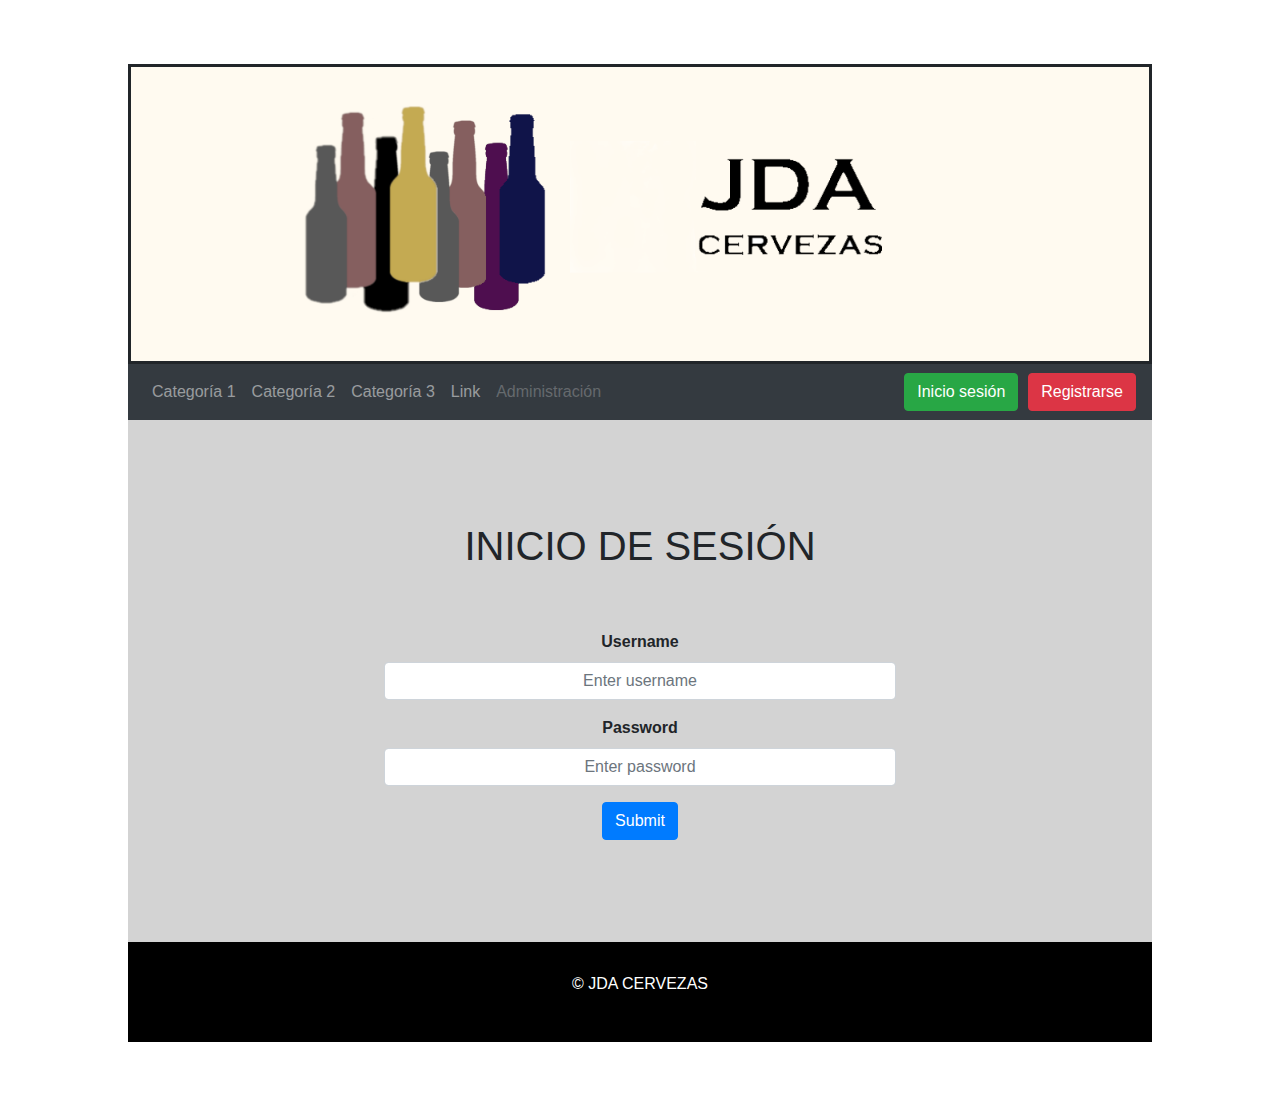
<file: login.html>
<!DOCTYPE html>
<html lang="es">

<head>
    <title>JDA</title>
    <meta charset="UTF-8">
    <meta name="JDA" content="WEB JDA">
    <LINK REL=StyleSheet HREF="css/estilo_login_registro.css" TYPE="text/css" MEDIA=screen>
    <!--Bootstrap-->
    <link rel="stylesheet" href="https://stackpath.bootstrapcdn.com/bootstrap/4.3.1/css/bootstrap.min.css" integrity="sha384-ggOyR0iXCbMQv3Xipma34MD+dH/1fQ784/j6cY/iJTQUOhcWr7x9JvoRxT2MZw1T" crossorigin="anonymous">
</head>

<body>
    <script src="https://code.jquery.com/jquery-3.3.1.slim.min.js" integrity="sha384-q8i/X+965DzO0rT7abK41JStQIAqVgRVzpbzo5smXKp4YfRvH+8abtTE1Pi6jizo" crossorigin="anonymous"></script>
    <script src="https://cdnjs.cloudflare.com/ajax/libs/popper.js/1.14.7/umd/popper.min.js" integrity="sha384-UO2eT0CpHqdSJQ6hJty5KVphtPhzWj9WO1clHTMGa3JDZwrnQq4sF86dIHNDz0W1" crossorigin="anonymous"></script>
    <script src="https://stackpath.bootstrapcdn.com/bootstrap/4.3.1/js/bootstrap.min.js" integrity="sha384-JjSmVgyd0p3pXB1rRibZUAYoIIy6OrQ6VrjIEaFf/nJGzIxFDsf4x0xIM+B07jRM" crossorigin="anonymous"></script>

    <div id="container">

        <!--IMAGEN CORPORATIVA-->
        <div id="cabecera">
            <a title="Inicio" href="index.html"><img src="images/logotipo.png" alt="logo corporativo" width="80%" height="90%" /></a>
        </div>

        <!--MENÚ NAVBAR-->
        <nav class="navbar navbar-expand-lg navbar-dark bg-dark">
            <div class="collapse navbar-collapse" id="navbarSupportedContent">
                <ul class="navbar-nav mr-auto">
                    <li class="nav-item">
                        <a class="nav-link" href="#">Categoría 1 <span class="sr-only">(current)</span></a>
                    </li>
                    <li class="nav-item">
                        <a class="nav-link" href="#">Categoría 2 <span class="sr-only">(current)</span></a>
                    </li>
                    <li class="nav-item">
                        <a class="nav-link" href="#">Categoría 3 <span class="sr-only">(current)</span></a>
                    </li>
                    <li class="nav-item">
                        <a class="nav-link" href="#">Link</a>
                    </li>
                    <li class="nav-item">
                        <a class="nav-link disabled" href="#" tabindex="-1" aria-disabled="true">Administración</a>
                    </li>
                </ul>
                <button style="margin-right: 1%" type="button" onclick="location.href = 'login.html'" class="btn btn-success">Inicio sesión</button>
                <button type="button" onclick="location.href = 'registro.html'" class="btn btn-danger">Registrarse</button>
            </div>
        </nav>

        <!--CUERPO CONTENEDOR-->
        <div id="cuerpo">
            <h1>INICIO DE SESIÓN</h1>
            <form>
                <div class="form-group">
                    <label>Username</label>
                    <input type="text" class="form-control" id="username" aria-describedby="emailHelp" placeholder="Enter username">
                </div>
                <div class="form-group">
                    <label>Password</label>
                    <input type="password" class="form-control" id="password" placeholder="Enter password">
                </div>
                <button type="submit" class="btn btn-primary">Submit</button>
            </form>
        </div>

        <!--FOOTER-->

    </div>
    <div id="footer">
        <p> &copy; JDA CERVEZAS</p>
    </div>
</body>

</html>
</file>
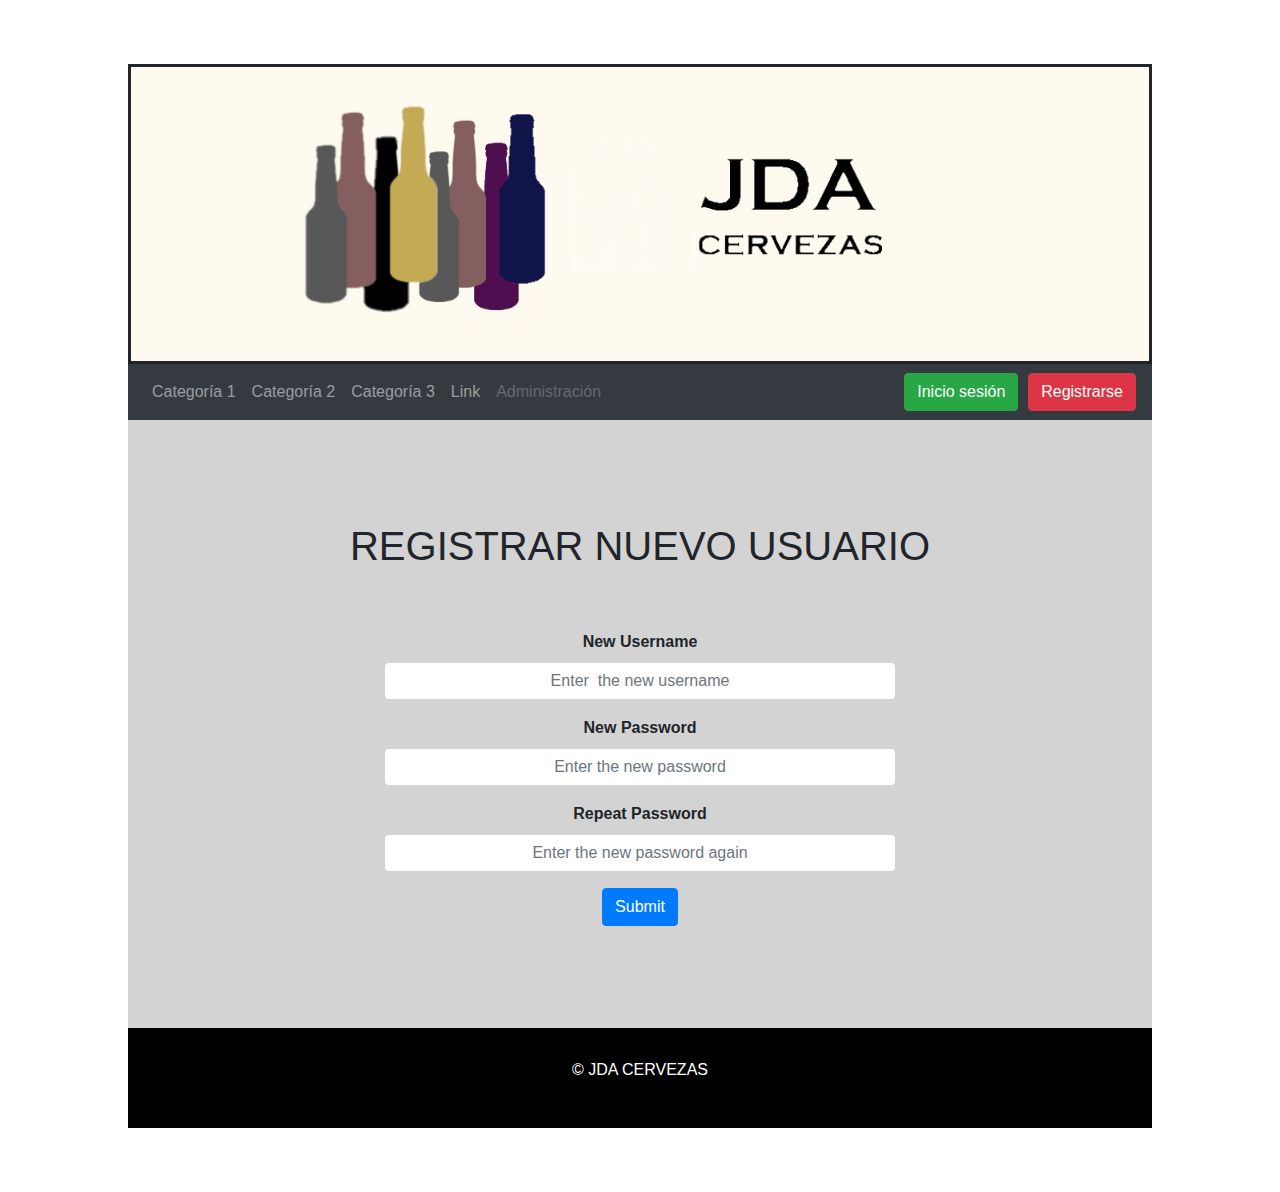
<file: registro.html>
<!DOCTYPE html>
<html lang="es">

<head>
    <title>JDA</title>
    <meta charset="UTF-8">
    <meta name="JDA" content="WEB JDA">
    <LINK REL=StyleSheet HREF="css/estilo_login_registro.css" TYPE="text/css" MEDIA=screen>
    <!--Bootstrap-->
    <link rel="stylesheet" href="https://stackpath.bootstrapcdn.com/bootstrap/4.3.1/css/bootstrap.min.css" integrity="sha384-ggOyR0iXCbMQv3Xipma34MD+dH/1fQ784/j6cY/iJTQUOhcWr7x9JvoRxT2MZw1T" crossorigin="anonymous">
</head>

<body>
    <script src="https://code.jquery.com/jquery-3.3.1.slim.min.js" integrity="sha384-q8i/X+965DzO0rT7abK41JStQIAqVgRVzpbzo5smXKp4YfRvH+8abtTE1Pi6jizo" crossorigin="anonymous"></script>
    <script src="https://cdnjs.cloudflare.com/ajax/libs/popper.js/1.14.7/umd/popper.min.js" integrity="sha384-UO2eT0CpHqdSJQ6hJty5KVphtPhzWj9WO1clHTMGa3JDZwrnQq4sF86dIHNDz0W1" crossorigin="anonymous"></script>
    <script src="https://stackpath.bootstrapcdn.com/bootstrap/4.3.1/js/bootstrap.min.js" integrity="sha384-JjSmVgyd0p3pXB1rRibZUAYoIIy6OrQ6VrjIEaFf/nJGzIxFDsf4x0xIM+B07jRM" crossorigin="anonymous"></script>

    <div id="container">

        <!--IMAGEN CORPORATIVA-->
        <div id="cabecera">
            <a title="Inicio" href="index.html"><img src="images/logotipo.png" alt="logo corporativo" width="80%" height="90%" /></a>
        </div>

        <!--MENÚ NAVBAR-->
        <nav class="navbar navbar-expand-lg navbar-dark bg-dark">
            <div class="collapse navbar-collapse" id="navbarSupportedContent">
                <ul class="navbar-nav mr-auto">
                    <li class="nav-item">
                        <a class="nav-link" href="#">Categoría 1 <span class="sr-only">(current)</span></a>
                    </li>
                    <li class="nav-item">
                        <a class="nav-link" href="#">Categoría 2 <span class="sr-only">(current)</span></a>
                    </li>
                    <li class="nav-item">
                        <a class="nav-link" href="#">Categoría 3 <span class="sr-only">(current)</span></a>
                    </li>
                    <li class="nav-item">
                        <a class="nav-link" href="#">Link</a>
                    </li>
                    <li class="nav-item">
                        <a class="nav-link disabled" href="#" tabindex="-1" aria-disabled="true">Administración</a>
                    </li>
                </ul>
                <button style="margin-right: 1%" type="button" onclick="location.href = 'login.html'" class="btn btn-success">Inicio sesión</button>
                <button type="button" onclick="location.href = 'registro.html'" class="btn btn-danger">Registrarse</button>
            </div>
        </nav>

        <!--CUERPO CONTENEDOR-->
        <div id="cuerpo">
            <h1>REGISTRAR NUEVO USUARIO</h1>
            <form>
                <div class="form-group">
                    <label>New Username</label>
                    <input type="text" class="form-control" id="username" aria-describedby="emailHelp" placeholder="Enter  the new username">
                </div>
                <div class="form-group">
                    <label>New Password</label>
                    <input type="password" class="form-control" id="password" placeholder="Enter the new password">
                </div>
                <div class="form-group">
                    <label>Repeat Password</label>
                    <input type="password" class="form-control" id="password2" placeholder="Enter the new password again">
                </div>
                <button type="submit" class="btn btn-primary">Submit</button>
            </form>
        </div>
    </div>

    <!--FOOTER-->

    </div>
    <div id="footer">
        <p> &copy; JDA CERVEZAS</p>
    </div>
</body>

</html>
</file>
<file: css/estilo_login_registro.css>
#container {
    background-color: lightgrey;
    height: 100%;
    width: 80%;
    margin-top: 5%;
    margin-right: auto;
    margin-left: auto;
}

#cabecera {
    background-color: floralwhite;
    width: 100%;
    height: 300px;
    display: flex;
    justify-content: center;
    align-items: center;
    border: solid;
}

#cuerpo {
    padding-top: 10%;
    padding-bottom: 10%;
    text-align: center;
}

#footer {
    width: 80%;
    height: 100px;
    background-color: black;
    margin-right: auto;
    margin-left: auto;
    margin-bottom: 5%;
    display: flex;
    justify-content: center;
    align-items: center;
}

#footer p {
    color: white;
}

.form-group input {
    width: 50%;
    margin-right: auto;
    margin-left: auto;
    text-align: center;
}

.form-group label {
    font-weight: bold;
}

h1 {
    padding-bottom: 5%;
}
</file>
